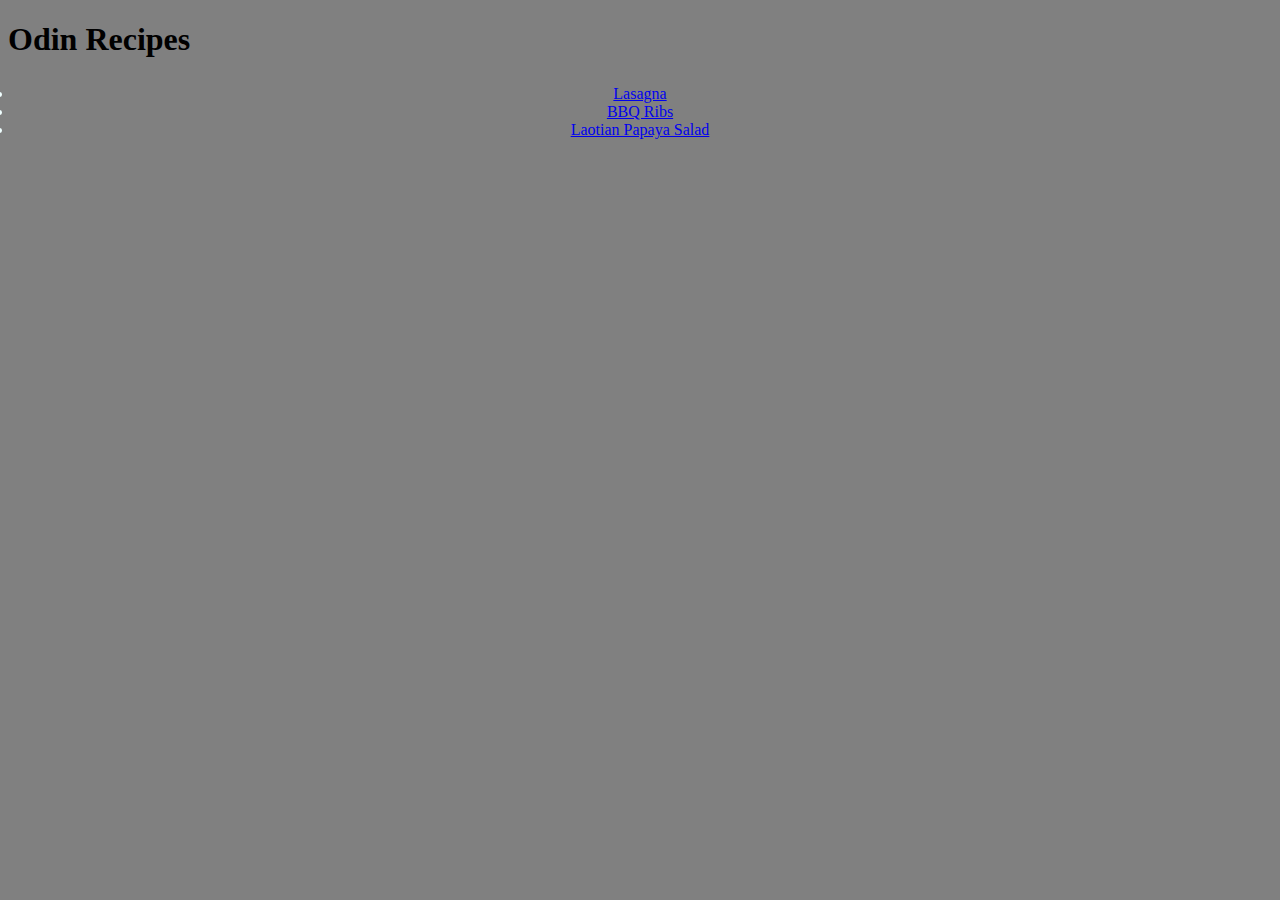
<file: index.html>
<!DOCTYPE html>
<html lang="en">
  <head>
    <meta charset="UTF-8" />
    <meta name="viewport" content="width=device-width, initial-scale=1.0" />
    <title>Odin Recipes</title>
    <link rel="stylesheet" href="styles.css" />
  </head>

  <body>
    <h1>Odin Recipes</h1>
    <ul>
      <li><a href="./recipes/lasagna.html">Lasagna</a></li>
      <li><a href="./recipes/bbqribs.html">BBQ Ribs</a></li>
      <li><a href="./recipes/papayasalad.html">Laotian Papaya Salad</a></li>
    </ul>
  </body>
</html>
</file>
<file: styles.css>
ul {
  color: aqua;
}
ul li {
  color: azure;
}

ol {
  color: green;
}

ol li {
  color: greenyellow;
}

img {
  width: 350;
  height: 350px;
  margin: 0 auto;
}

body {
  background-color: grey;
}

ul {
  margin: 10px auto;
  text-align: center;
  padding: 5px;
}
</file>
